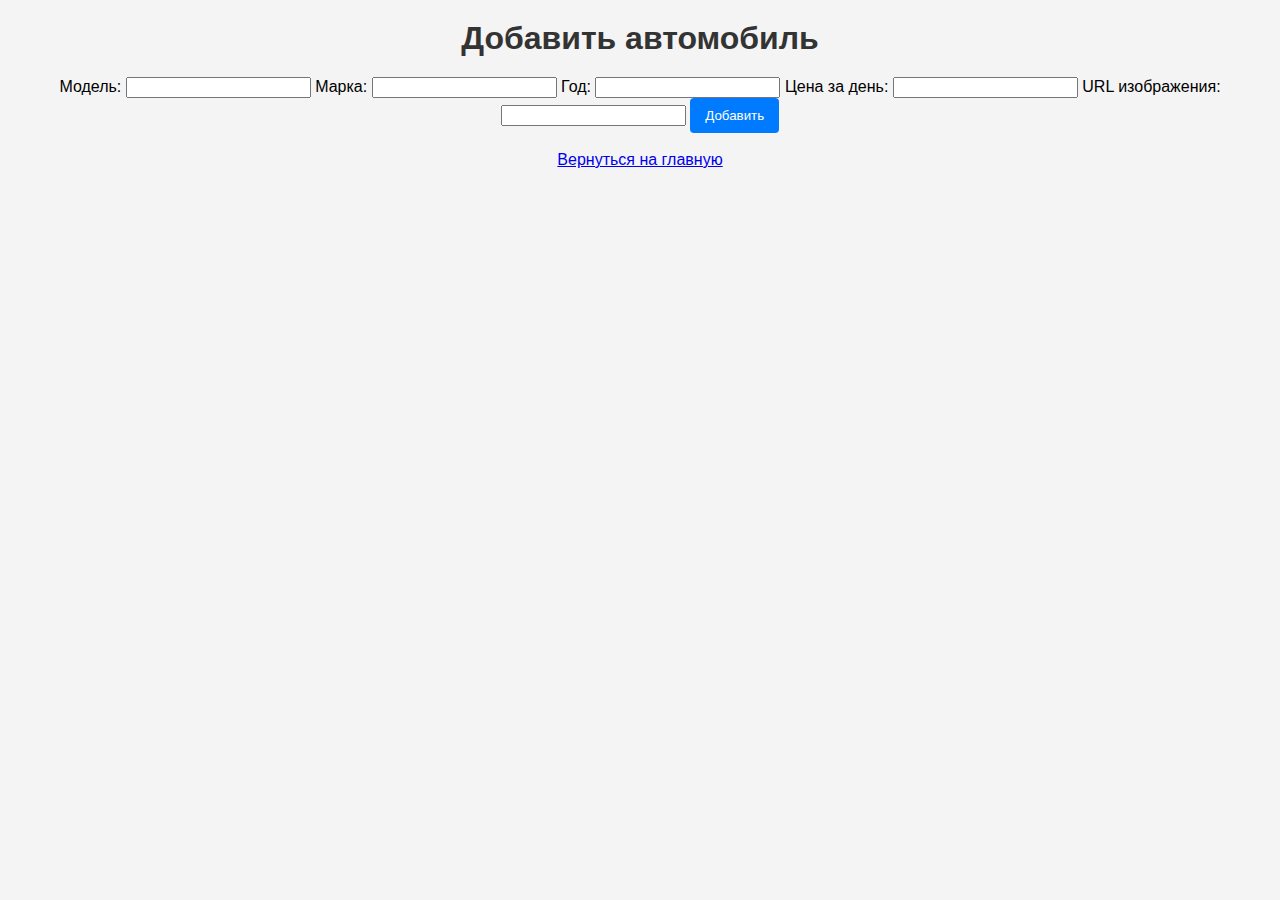
<file: templates/add_car.html>
<!DOCTYPE html>
<html lang="ru">
<head>
    <meta charset="UTF-8">
    <meta name="viewport" content="width=device-width, initial-scale=1.0">
    <title>Добавить автомобиль</title>
    <link rel="stylesheet" href="/static/style.css">
</head>
<body>
    <h1>Добавить автомобиль</h1>
    <form method="post">
        <label>Модель:</label>
        <input type="text" name="model" required>
        <label>Марка:</label>
        <input type="text" name="brand" required>
        <label>Год:</label>
        <input type="number" name="year" required>
        <label>Цена за день:</label>
        <input type="number" name="price" required>
        <label>URL изображения:</label>
        <input type="text" name="image_url" required>
        <button type="submit">Добавить</button>
    </form>
<br>
    <a href="/">Вернуться на главную</a>
</body>
</html>
</file>
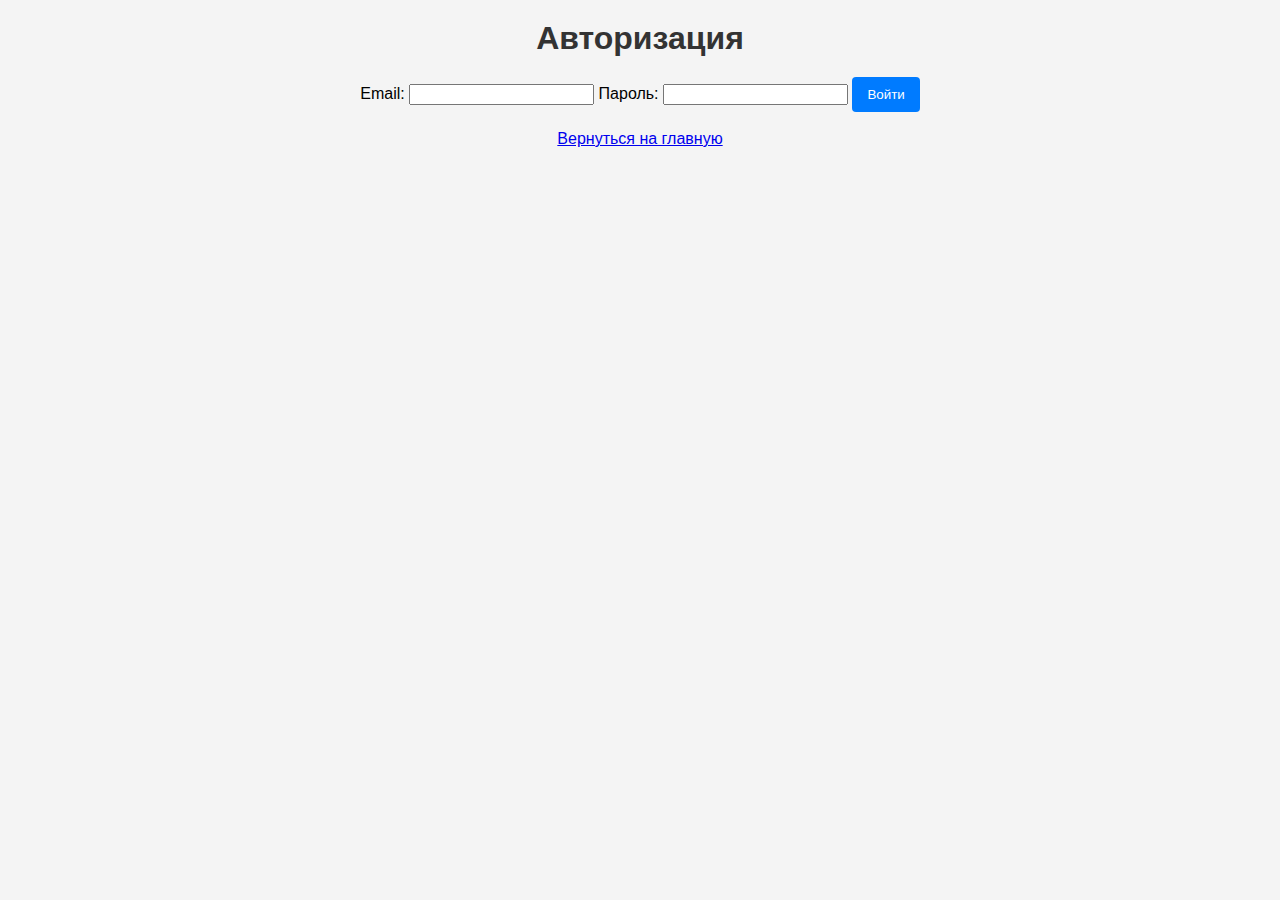
<file: templates/login.html>
<!DOCTYPE html>
<html>
<head>
    <meta charset="UTF-8">
    <meta name="viewport" content="width=device-width, initial-scale=1.0">
    <title>Авторизация</title>
    <link rel="stylesheet" href="/static/style.css">
</head>
<body>
    <h1>Авторизация</h1>
    <form method="post">
        <label>Email:</label>
        <input type="email" name="email" required>
        <label>Пароль:</label>
        <input type="password" name="password" required>
        <button type="submit">Войти</button>
    </form>
<br>
    <a href="/">Вернуться на главную</a>
</body>
</html>
</file>
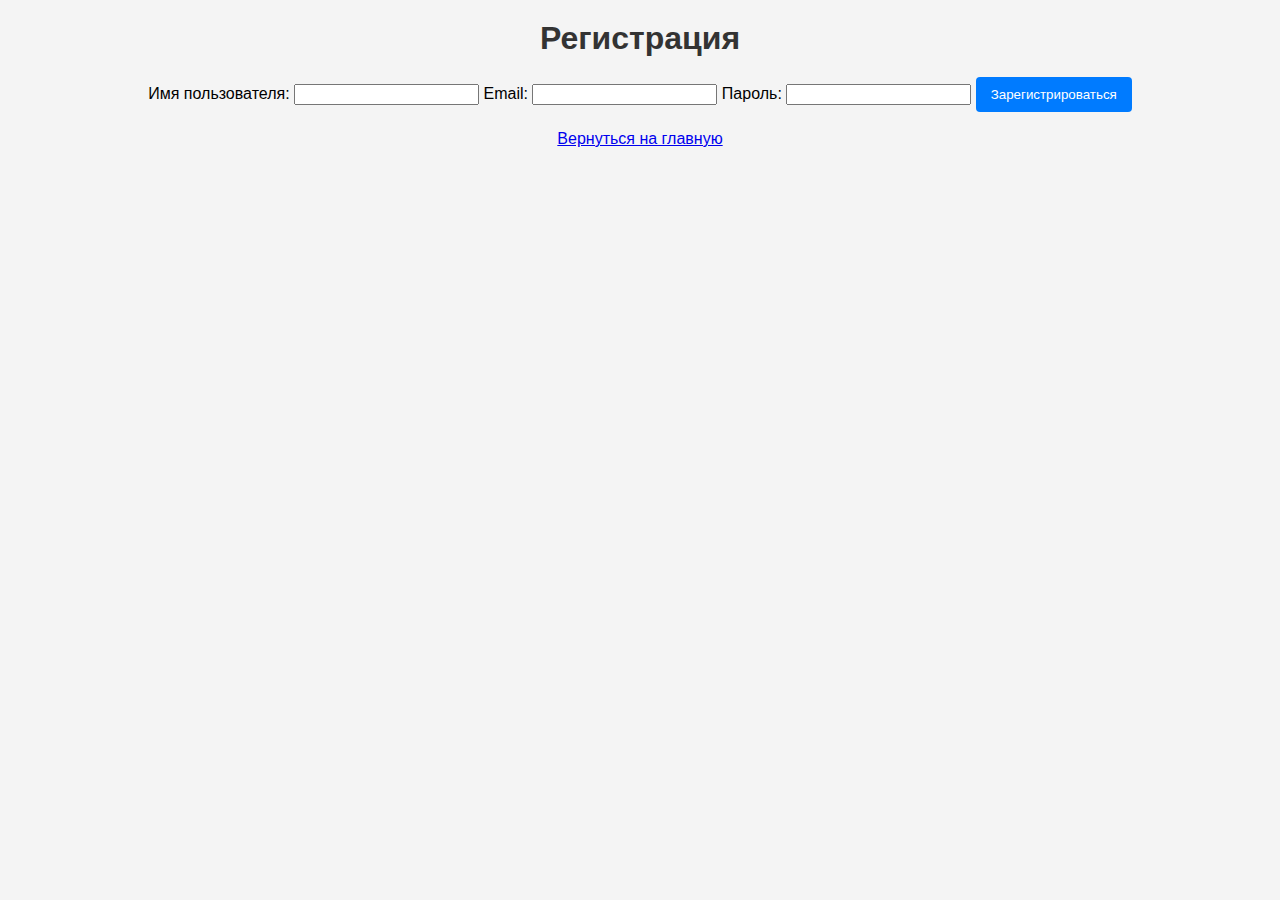
<file: templates/register.html>
<!DOCTYPE html>
<html lang="ru">
<head>
    <meta charset="UTF-8">
    <meta name="viewport" content="width=device-width, initial-scale=1.0">
    <title>Регистрация</title>
    <link rel="stylesheet" href="/static/style.css">
</head>
<body>
    <h1>Регистрация</h1>
    <form method="post">
        <label>Имя пользователя:</label>
        <input type="text" name="username" required>

        <label>Email:</label>
        <input type="email" name="email" required>

        <label>Пароль:</label>
        <input type="password" name="password" required>

        <button type="submit">Зарегистрироваться</button>
    </form>
<br>
    <a href="/">Вернуться на главную</a>
</body>
</html>
</file>
<file: static/style.css>
body {
    font-family: Arial, sans-serif;
    text-align: center;
    margin: 0;
    padding: 0;
    background-color: #f4f4f4;
}

h1 {
    color: #333;
    margin: 20px 0;
}

nav {
    background-color: #007BFF;
    padding: 10px 0;
}

nav a {
    color: white;
    text-decoration: none;
    margin: 0 15px;
    font-weight: bold;
}

nav a:hover {
    text-decoration: underline;
}

.car-container {
    display: flex;
    flex-wrap: wrap;
    justify-content: center;
}

.car-card {
    border: 1px solid #ddd;
    margin: 15px;
    padding: 15px;
    border-radius: 5px;
    background-color: white;
    width: 300px;
    text-align: center;
}

.car-card img {
    width: 100%;
    height: auto;
    max-width: 280px;
    max-height: 200px;
    border-bottom: 1px solid #ddd;
    margin-bottom: 15px;
    object-fit: cover;
}

button {
    background-color: #007BFF;
    color: white;
    padding: 10px 15px;
    border: none;
    border-radius: 4px;
    cursor: pointer;
}

button:hover {
    background-color: #0056b3;
}
</file>
